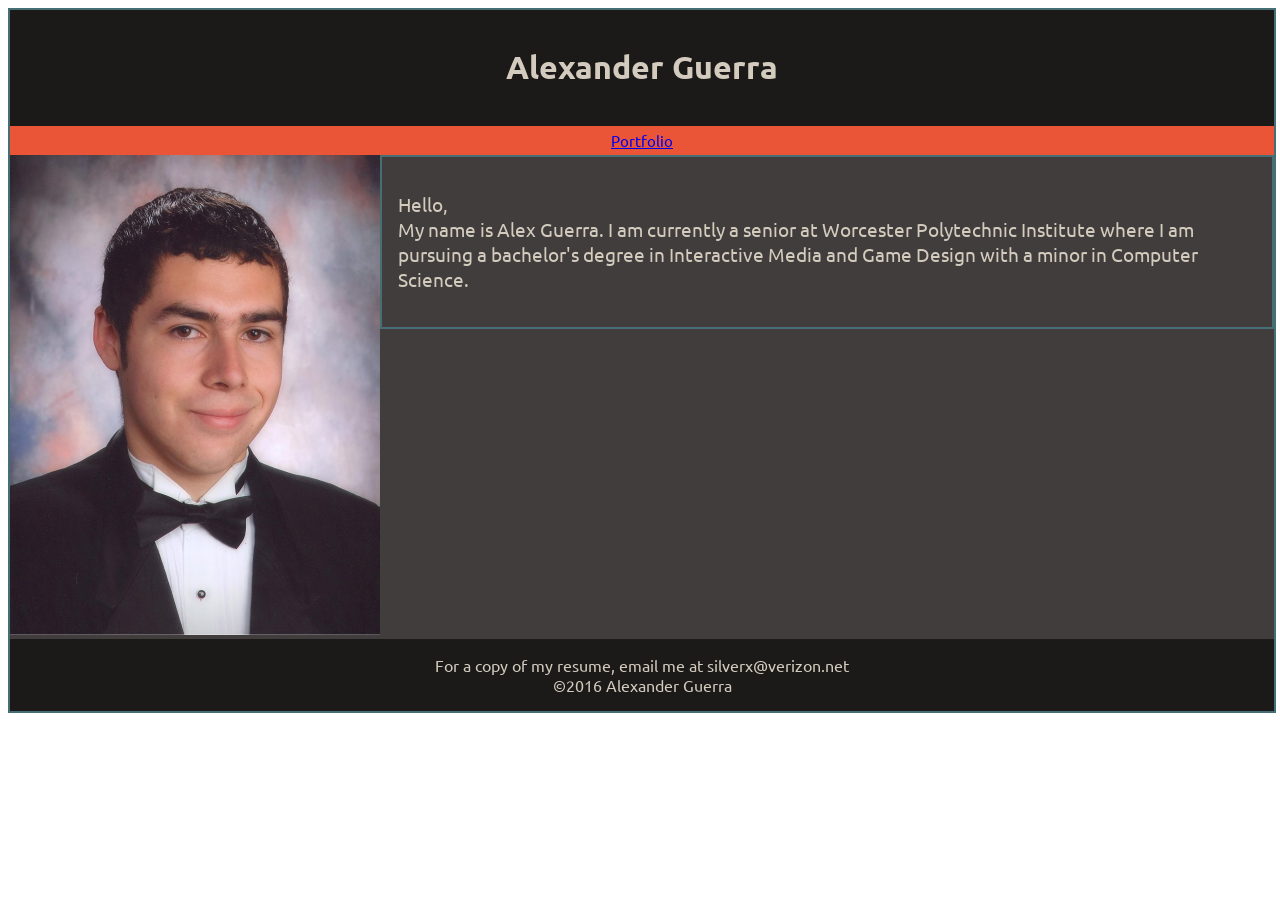
<file: index.html>
<!DOCTYPE html>
<html lang="en">
  <link rel="stylesheet" type="text/css" href="style.css" title="style-sheet"/>
  <link href="https://fonts.googleapis.com/css?family=Ubuntu" rel="stylesheet">
	
  <head>
    <title>Alexander X Guerra</title>
    <link rel="shortcut icon" href="Images/PDX_logo.png" type="image/png">
    <meta charset="utf-8">
  </head>
  
  <div class="container">
  <body>
  	<header>
    <h1>Alexander Guerra</h1>
    </header>
    
    <div id="tabs"><span>
    	<a href="portfolio.html">Portfolio</a>
    </span>
    </div>
    
    <nav style="float: left">
    	<img src="Images/SeniorPicture.jpg" alt="Alex Guerra" width="370" height="480">
    </nav>
    
    <article class="homepage">
    	<p class="largetext">
    		Hello,
    		<br>My name is Alex Guerra. I am currently a senior at Worcester Polytechnic Institute where I am pursuing a bachelor's degree in Interactive Media and Game Design with a minor in Computer Science.
    	</p>
    </article>
    
    <footer>
    	<div>For a copy of my resume, email me at silverx@verizon.net</div>
    	<div>&#xA9;2016 Alexander Guerra</div>
    </footer>
  </body>
  </div>
</html>
</file>
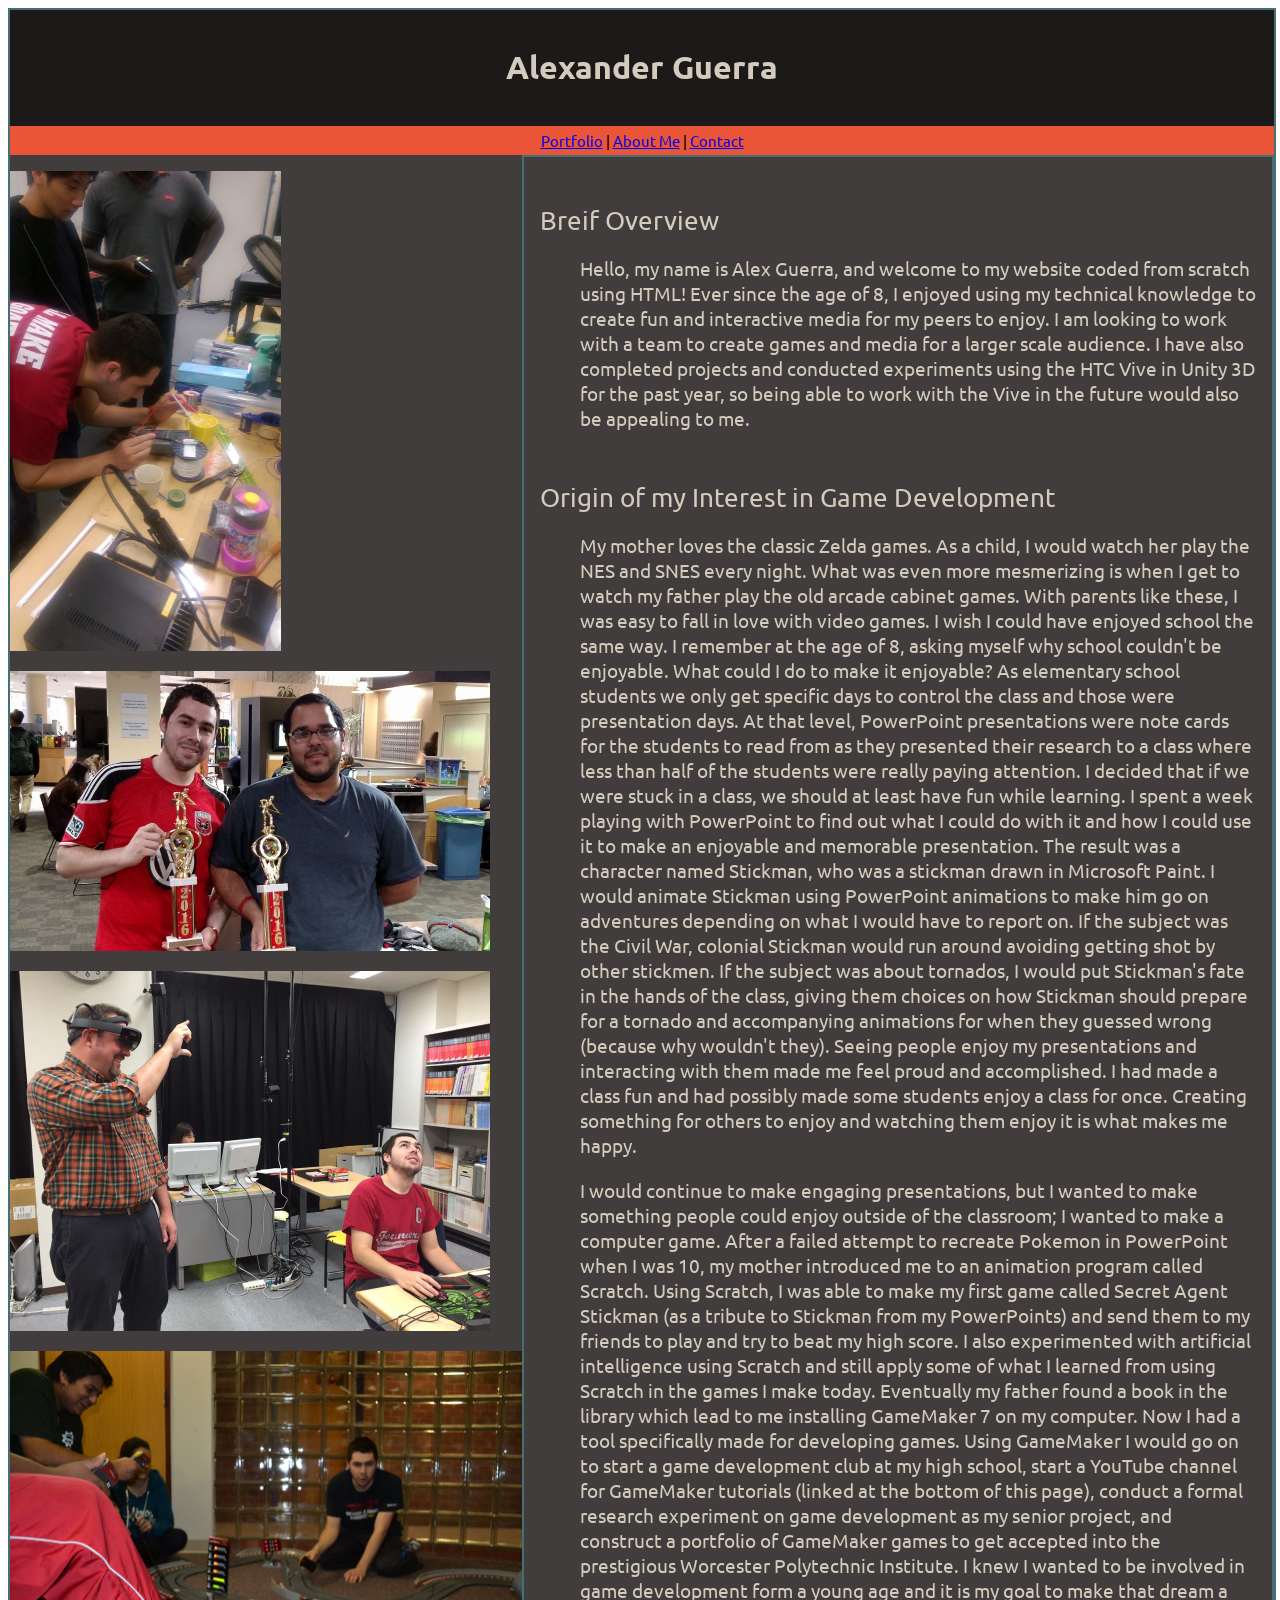
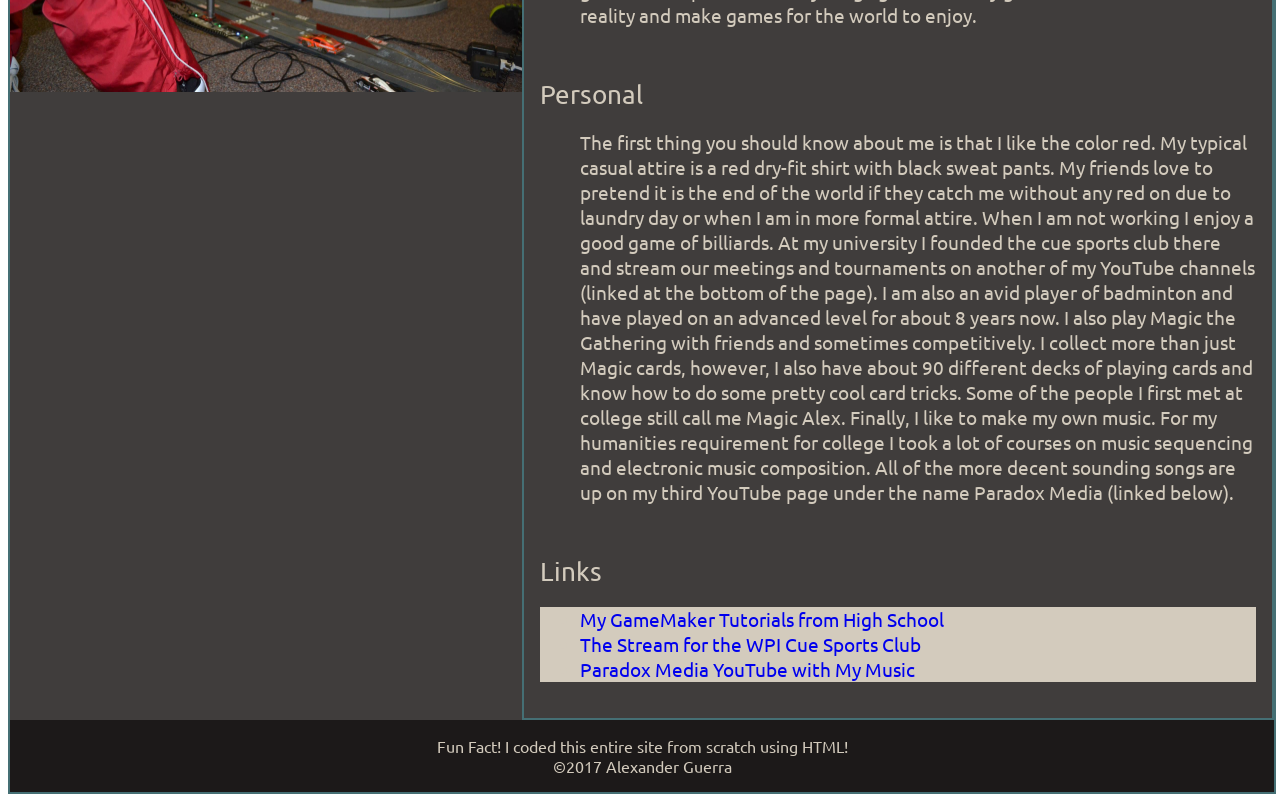
<file: About.html>
<!DOCTYPE html>
<html lang="en">
  <link rel="stylesheet" type="text/css" href="style.css" title="style-sheet"/>
  <link href="https://fonts.googleapis.com/css?family=Ubuntu" rel="stylesheet">
	
  <head>
    <title>About Alexander</title>
    <link rel="shortcut icon" href="Images/PDX_logo.png" type="image/png">
    <meta charset="utf-8">
  </head>
  
  <div class="container">
  <body>
  	<header>
    <h1>Alexander Guerra</h1>
    </header>
    
    <div id="tabs"><span>
    	<a href="portfolio.html">Portfolio</a> |
    	<a href="About.html">About Me</a> |
    	<a href="Contact.html">Contact</a>
    </span>
    </div>
    
    <nav style="float: left">
    	<p>
    	<img src="Images/ArduinoJapan.jpg" alt="Alex Guerra" width="271" height="480">
    	</p>
    	<p>
    	<img src="Images/PoolChamps.jpg" alt="Alex Guerra" width="480" height="280">
    	</p>
    	<p>
    	<img src="Images/HoloTestJapan.jpg" alt="Alex Guerra" width="480" height="360">
    	</p>
    	<p>
    	<img src="Images/SlotCars.jpg" alt="Alex Guerra" width="512" height="341">
    	</p>
    </nav>
    
    <article class="homepage">
    	<div class="largertext">
    		<br>Breif Overview
    	</div>
    	<div class="largetext">
    		<ul>
    			<li style="list-style-type: none; line-height: 25px;">
    				Hello, my name is Alex Guerra, and welcome to my website coded from scratch using HTML!
    				Ever since the age of 8, I enjoyed using my technical knowledge to create fun and interactive media for my peers to enjoy. 
    				I am looking to work with a team to create games and media for a larger scale audience. 
    				I have also completed projects and conducted experiments using the HTC Vive in Unity 3D for the past year, 
    				so being able to work with the Vive in the future would also be appealing to me.
    			</li>
    		</ul>
    	</div>
    	<div class="largertext">
    		<br>Origin of my Interest in Game Development
    	</div>
    	<div class="largetext">
    		<ul>
    			<li style="list-style-type: none; line-height: 25px;">
    				My mother loves the classic Zelda games. 
    				As a child, I would watch her play the NES and SNES every night. 
    				What was even more mesmerizing is when I get to watch my father play the old arcade cabinet games. 
    				With parents like these, I was easy to fall in love with video games. 
    				I wish I could have enjoyed school the same way. 
    				I remember at the age of 8, asking myself why school couldn't be enjoyable. 
    				What could I do to make it enjoyable? 
    				As elementary school students we only get specific days to control the class and those were presentation days. 
    				At that level, PowerPoint presentations were note cards for the students to read from as they presented their research to a class where less than half of the students were really paying attention. 
    				I decided that if we were stuck in a class, we should at least have fun while learning. 
    				I spent a week playing with PowerPoint to find out what I could do with it and how I could use it to make an enjoyable and memorable presentation. 
    				The result was a character named Stickman, who was a stickman drawn in Microsoft Paint. 
    				I would animate Stickman using PowerPoint animations to make him go on adventures depending on what I would have to report on. 
    				If the subject was the Civil War, colonial Stickman would run around avoiding getting shot by other stickmen. 
    				If the subject was about tornados, I would put Stickman's fate in the hands of the class, giving them choices on how Stickman should prepare for a tornado and accompanying animations for when they guessed wrong (because why wouldn't they). 
    				Seeing people enjoy my presentations and interacting with them made me feel proud and accomplished. 
    				I had made a class fun and had possibly made some students enjoy a class for once. 
    				Creating something for others to enjoy and watching them enjoy it is what makes me happy.
    			</li>
    			<p></p>
    			<li style="list-style-type: none; line-height: 25px;">
    					I would continue to make engaging presentations, but I wanted to make something people could enjoy outside of the classroom; I wanted to make a computer game. 
    				After a failed attempt to recreate Pokemon in PowerPoint when I was 10, my mother introduced me to an animation program called Scratch. 
    				Using Scratch, I was able to make my first game called Secret Agent Stickman (as a tribute to Stickman from my PowerPoints) and send them to my friends to play and try to beat my high score. 
    				I also experimented with artificial intelligence using Scratch and still apply some of what I learned from using Scratch in the games I make today. 
    				Eventually my father found a book in the library which lead to me installing GameMaker 7 on my computer. 
    				Now I had a tool specifically made for developing games. 
    				Using GameMaker I would go on to start a game development club at my high school, start a YouTube channel for GameMaker tutorials (linked at the bottom of this page), conduct a formal research experiment on game development as my senior project, and construct a portfolio of GameMaker games to get accepted into the prestigious Worcester Polytechnic Institute. 
    				I knew I wanted to be involved in game development form a young age and it is my goal to make that dream a reality and make games for the world to enjoy.
    			</li>
    		</ul>
    	</div>
    	<div class="largertext">
    		<br>Personal
    	</div>
    	<div class="largetext">
    		<ul>
    			<li style="list-style-type: none; line-height: 25px;">
    				The first thing you should know about me is that I like the color red. 
    				My typical casual attire is a red dry-fit shirt with black sweat pants. 
    				My friends love to pretend it is the end of the world if they catch me without any red on due to laundry day or when I am in more formal attire. 
    				When I am not working I enjoy a good game of billiards. 
    				At my university I founded the cue sports club there and stream our meetings and tournaments on another of my YouTube channels (linked at the bottom of the page). 
    				I am also an avid player of badminton and have played on an advanced level for about 8 years now. 
    				I also play Magic the Gathering with friends and sometimes competitively. 
    				I collect more than just Magic cards, however, I also have about 90 different decks of playing cards and know how to do some pretty cool card tricks. 
    				Some of the people I first met at college still call me Magic Alex. 
    				Finally, I like to make my own music. For my humanities requirement for college I took a lot of courses on music sequencing and electronic music composition. 
    				All of the more decent sounding songs are up on my third YouTube page under the name Paradox Media (linked below).
    			</li>
    		</ul>
    	</div>
    	<div class="largertext">
    		<br>Links
    	</div>
    	<div class="largetext">
    		<ul style="background-color: rgb(211,203,189);">
    			<li><a href="https://www.youtube.com/channel/UChlV81v37Hv16NOYFMUYsdQ" style="text-decoration: none;">My GameMaker Tutorials from High School</a></li>
    			<li><a href="https://www.youtube.com/channel/UCAZWuprLg_t2QxIVC7ah45w" style="text-decoration: none;">The Stream for the WPI Cue Sports Club</a></li>
    			<li><a href="https://www.youtube.com/channel/UCbirMbmCtZEjqe0WmLj2pZw" style="text-decoration: none;">Paradox Media YouTube with My Music</a></li>
    		</ul>
    	</div>
    </article>
    
    <footer>
    	<div>Fun Fact! I coded this entire site from scratch using HTML!</div>
    	<div>&#xA9;2017 Alexander Guerra</div>
    </footer>
  </body>
  </div>
</html>
</file>
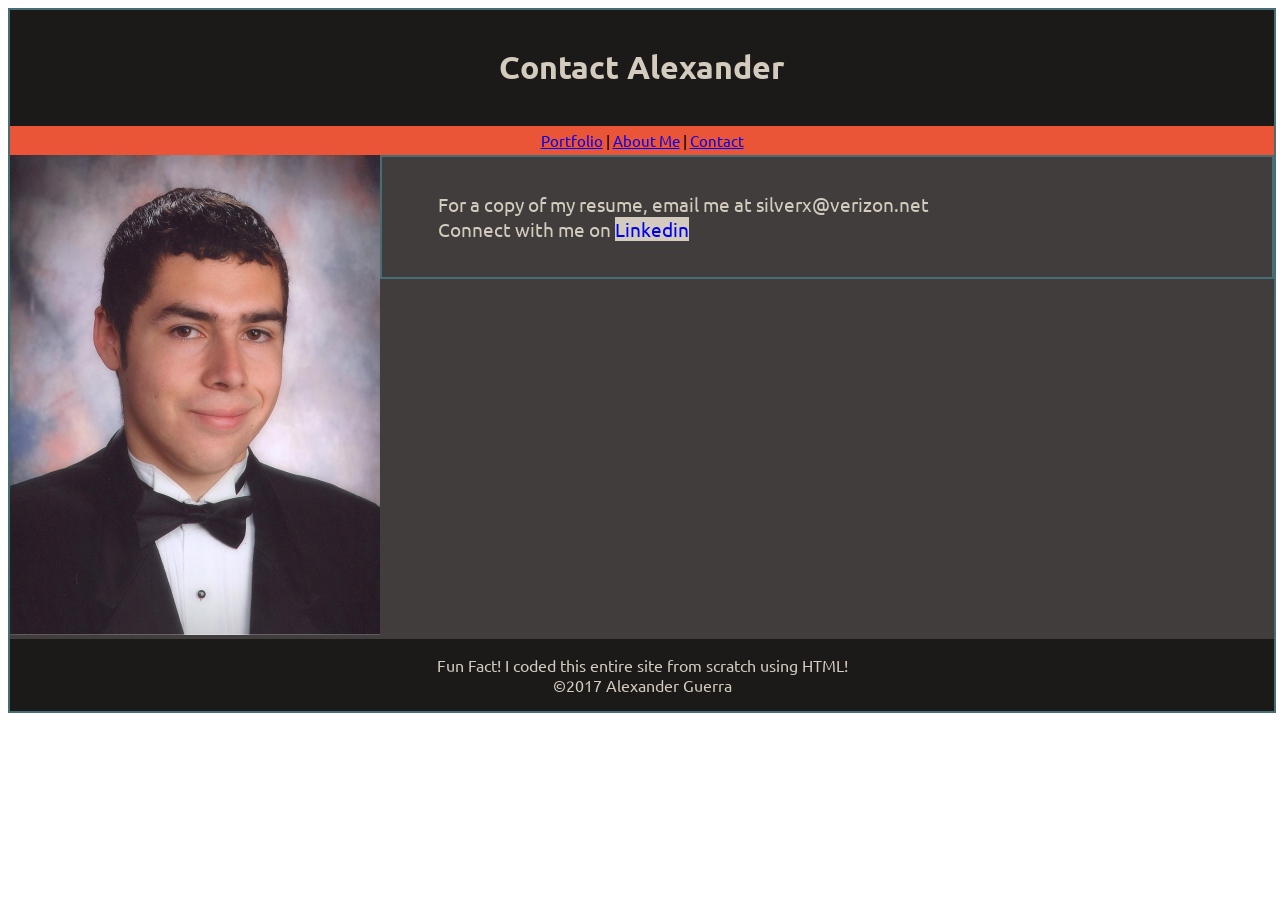
<file: Contact.html>
<!DOCTYPE html>
<html lang="en">
  <link rel="stylesheet" type="text/css" href="style.css" title="style-sheet"/>
  <link href="https://fonts.googleapis.com/css?family=Ubuntu" rel="stylesheet">
	
  <head>
    <title>Contact</title>
    <link rel="shortcut icon" href="Images/PDX_logo.png" type="image/png">
    <meta charset="utf-8">
  </head>
  
  <div class="container">
  <body>
  	<header>
    <h1>Contact Alexander</h1>
    </header>
    
    <div id="tabs"><span>
    	<a href="portfolio.html">Portfolio</a> |
    	<a href="About.html">About Me</a> |
    	<a href="Contact.html">Contact</a>
    </span>
    </div>
    
    <nav style="float: left">
    	<img src="Images/SeniorPicture.jpg" alt="Alex Guerra" width="370" height="480">
    </nav>
    
    <article class="homepage">
    	<div class="largetext">
    		<ul>
    			<li style="list-style-type: none; line-height: 25px;">
    				For a copy of my resume, email me at silverx@verizon.net
    			</li>
    			<li style="list-style-type: none; line-height: 25px;">
    				Connect with me on <a href="https://www.linkedin.com/in/alexander-guerra-2a4a5244/" style="text-decoration: none; background-color: rgb(211,203,189);">Linkedin</a>
    			</li>
    		</ul>
    	</div>
    </article>
    
    <footer>
    	<div>Fun Fact! I coded this entire site from scratch using HTML!</div>
    	<div>&#xA9;2017 Alexander Guerra</div>
    </footer>
  </body>
  </div>
</html>
</file>
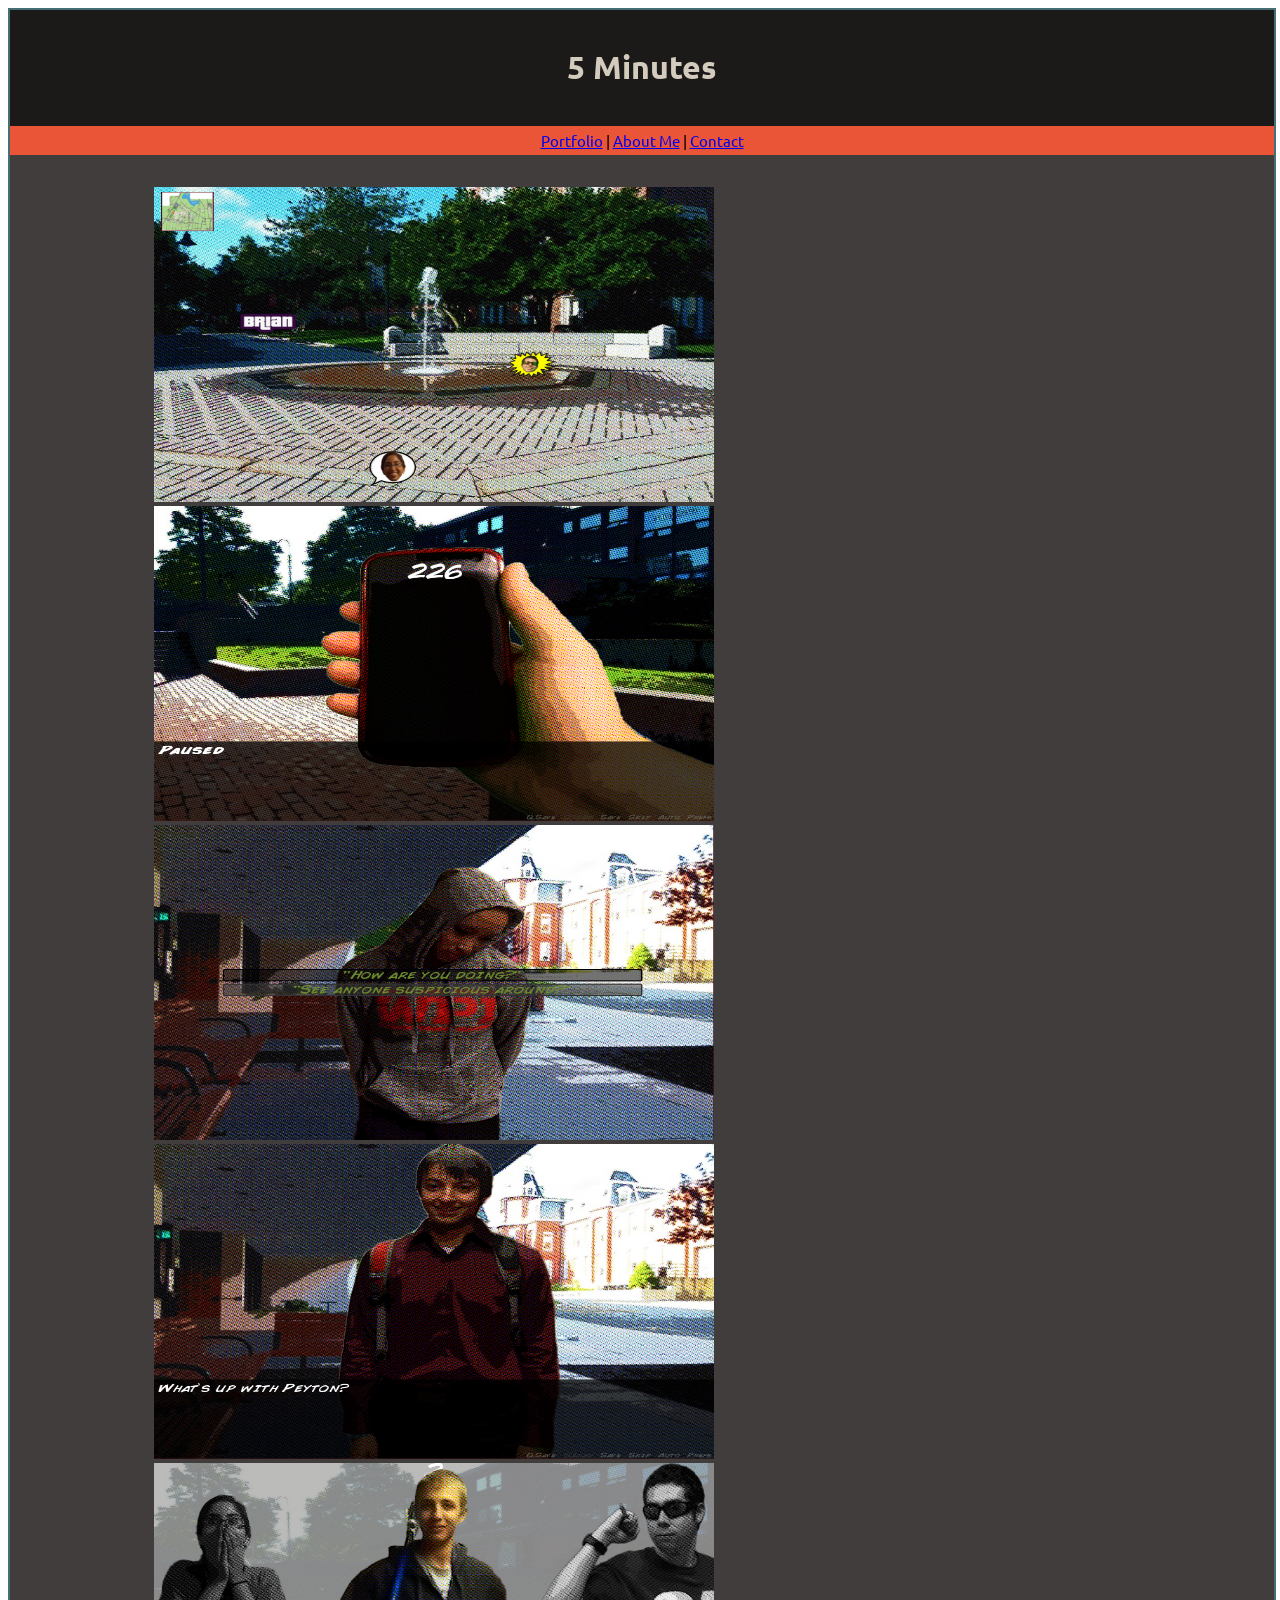
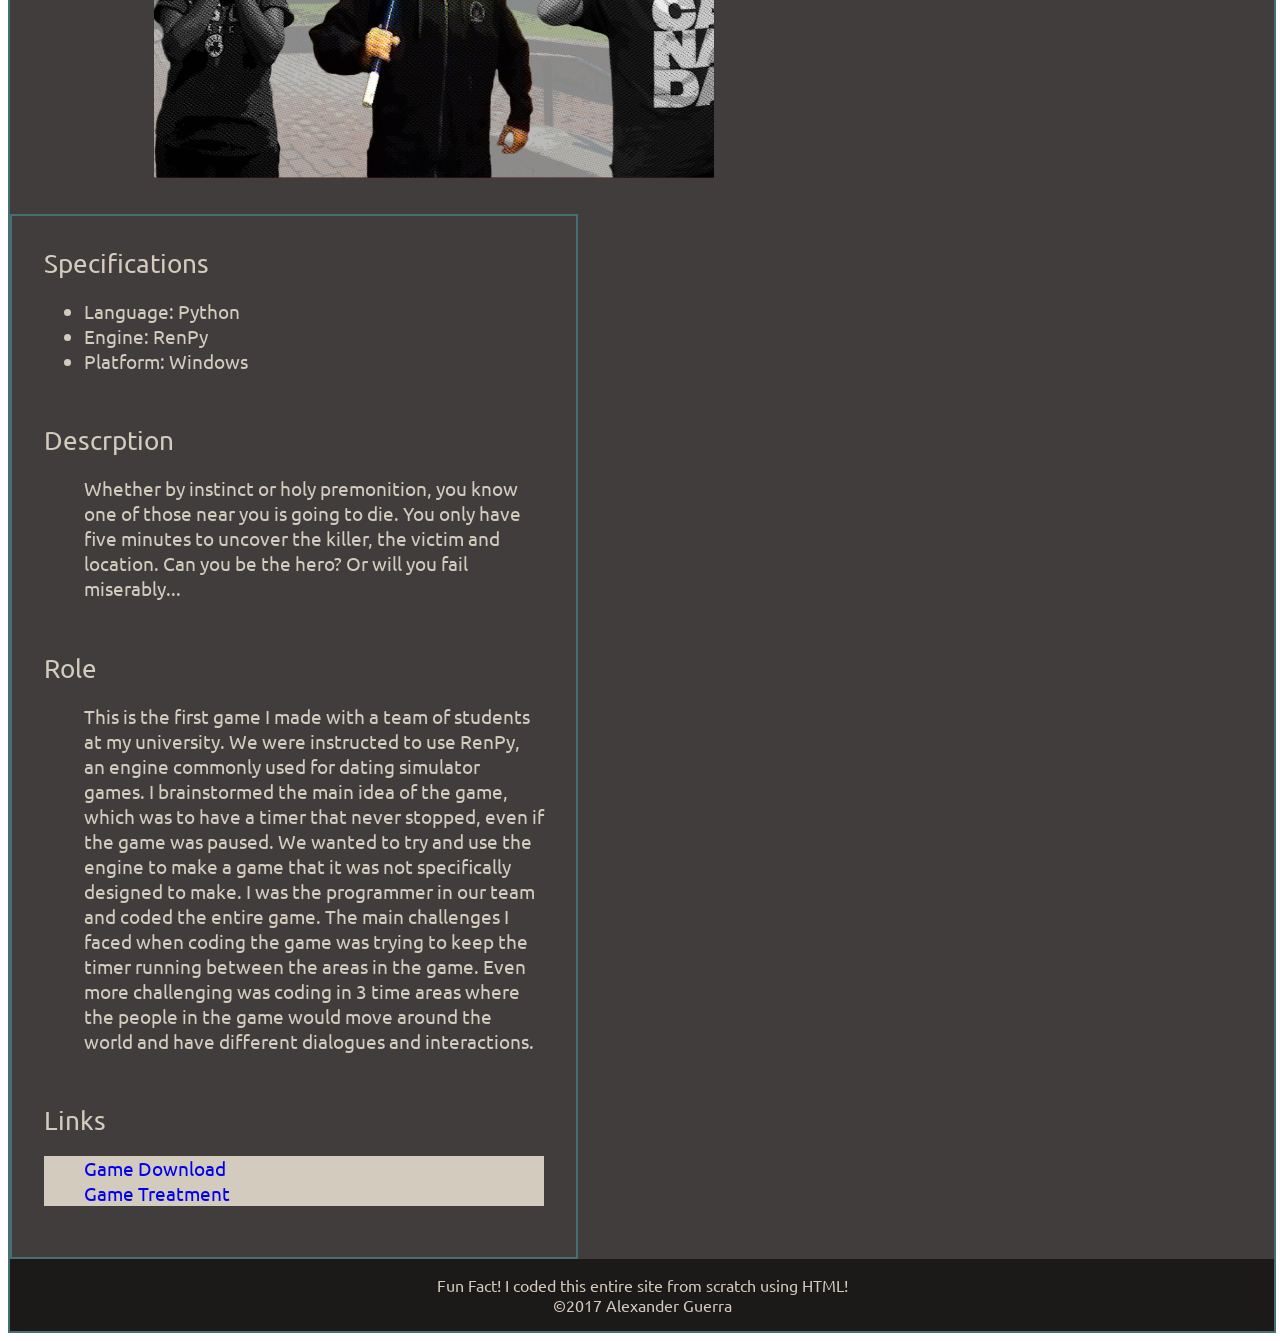
<file: FIVEMIN.html>
<!DOCTYPE html>
<html lang="en">
  <link rel="stylesheet" type="text/css" href="style.css" title="style-sheet"/>
  <link href="https://fonts.googleapis.com/css?family=Ubuntu" rel="stylesheet">
	
  <head>
    <title>Alexander and 5 Minutes</title>
    <link rel="shortcut icon" href="Images/PDX_logo.png" type="image/png">
    <meta charset="utf-8">
  </head>
  
  <div class="container">
  <body>
  	<header>
    <h1>5 Minutes</h1>
    </header>
    
    <div id="tabs"><span>
    	<a href="portfolio.html">Portfolio</a> |
    	<a href="About.html">About Me</a> |
    	<a href="Contact.html">Contact</a>
    </span>
    </div>
    
    <nav style="float: left; padding: 2em; padding-left: 9em">
    	<div>
    		<img src="Images/5M_screen1.png" alt="5 Minutes" width="560" height="315">
    	</div>
    	<div>
    		<img src="Images/5M_screen2.png" alt="5 Minutes" width="560" height="315">
    	</div>
    	<div>
    		<img src="Images/5M_screen3.png" alt="5 Minutes" width="560" height="315">
    	</div>
    	<div>
    		<img src="Images/5M_screen5.png" alt="5 Minutes" width="560" height="315">
    	</div>
    	<div>
    		<img src="Images/5M_screen4.png" alt="5 Minutes" width="560" height="315">
    	</div>
    </nav>
    
    <article class="homepage" style="padding: 2em; width: 500px">
    	<div class="largertext">
    		Specifications
    	</div>
    	<div class="largetext">
    		<ul>
    			<li>Language: Python</li>
    			<li>Engine: RenPy</li>
    			<li>Platform: Windows</li>
    		</ul>
    	</div>
    	<div class="largertext">
    		<br>Descrption
    	</div>
    	<div class="largetext">
    		<ul>
    			<li style="list-style-type: none; line-height: 25px;">
    				Whether by instinct or holy premonition, you know one of those near you is going to die. 
    				You only have five minutes to uncover the killer, the victim and location. 
    				Can you be the hero? Or will you fail miserably...
    			</li>
    		</ul>
    	</div>
    	<div class="largertext">
    		<br>Role
    	</div>
    	<div class="largetext">
    		<ul>
    			<li style="list-style-type: none; line-height: 25px;">
    				This is the first game I made with a team of students at my university. 
    				We were instructed to use RenPy, an engine commonly used for dating simulator games. 
    				I brainstormed the main idea of the game, which was to have a timer that never stopped, even if the game was paused. 
    				We wanted to try and use the engine to make a game that it was not specifically designed to make. 
    				I was the programmer in our team and coded the entire game. 
    				The main challenges I faced when coding the game was trying to keep the timer running between the areas in the game. 
    				Even more challenging was coding in 3 time areas where the people in the game would move around the world and have different dialogues and interactions.
    			</li>
    		</ul>
    	</div>
    	<div class="largertext">
    		<br>Links
    	</div>
    	<div class="largetext">
    		<ul style="background-color: rgb(211,203,189);">
    			<li><a href="https://drive.google.com/open?id=0B2z56WI14nOheHVBdHppTmJfS0k" style="text-decoration: none;">Game Download</a></li>
    			<li><a href="https://drive.google.com/open?id=0B2z56WI14nOhdjlIV0VvOGtUY1U" style="text-decoration: none;">Game Treatment</a></li>
    		</ul>
    	</div>
    </article>
    
    <footer>
    	<div>Fun Fact! I coded this entire site from scratch using HTML!</div>
    	<div>&#xA9;2017 Alexander Guerra</div>
    </footer>
  </body>
  </div>
</html>
</file>
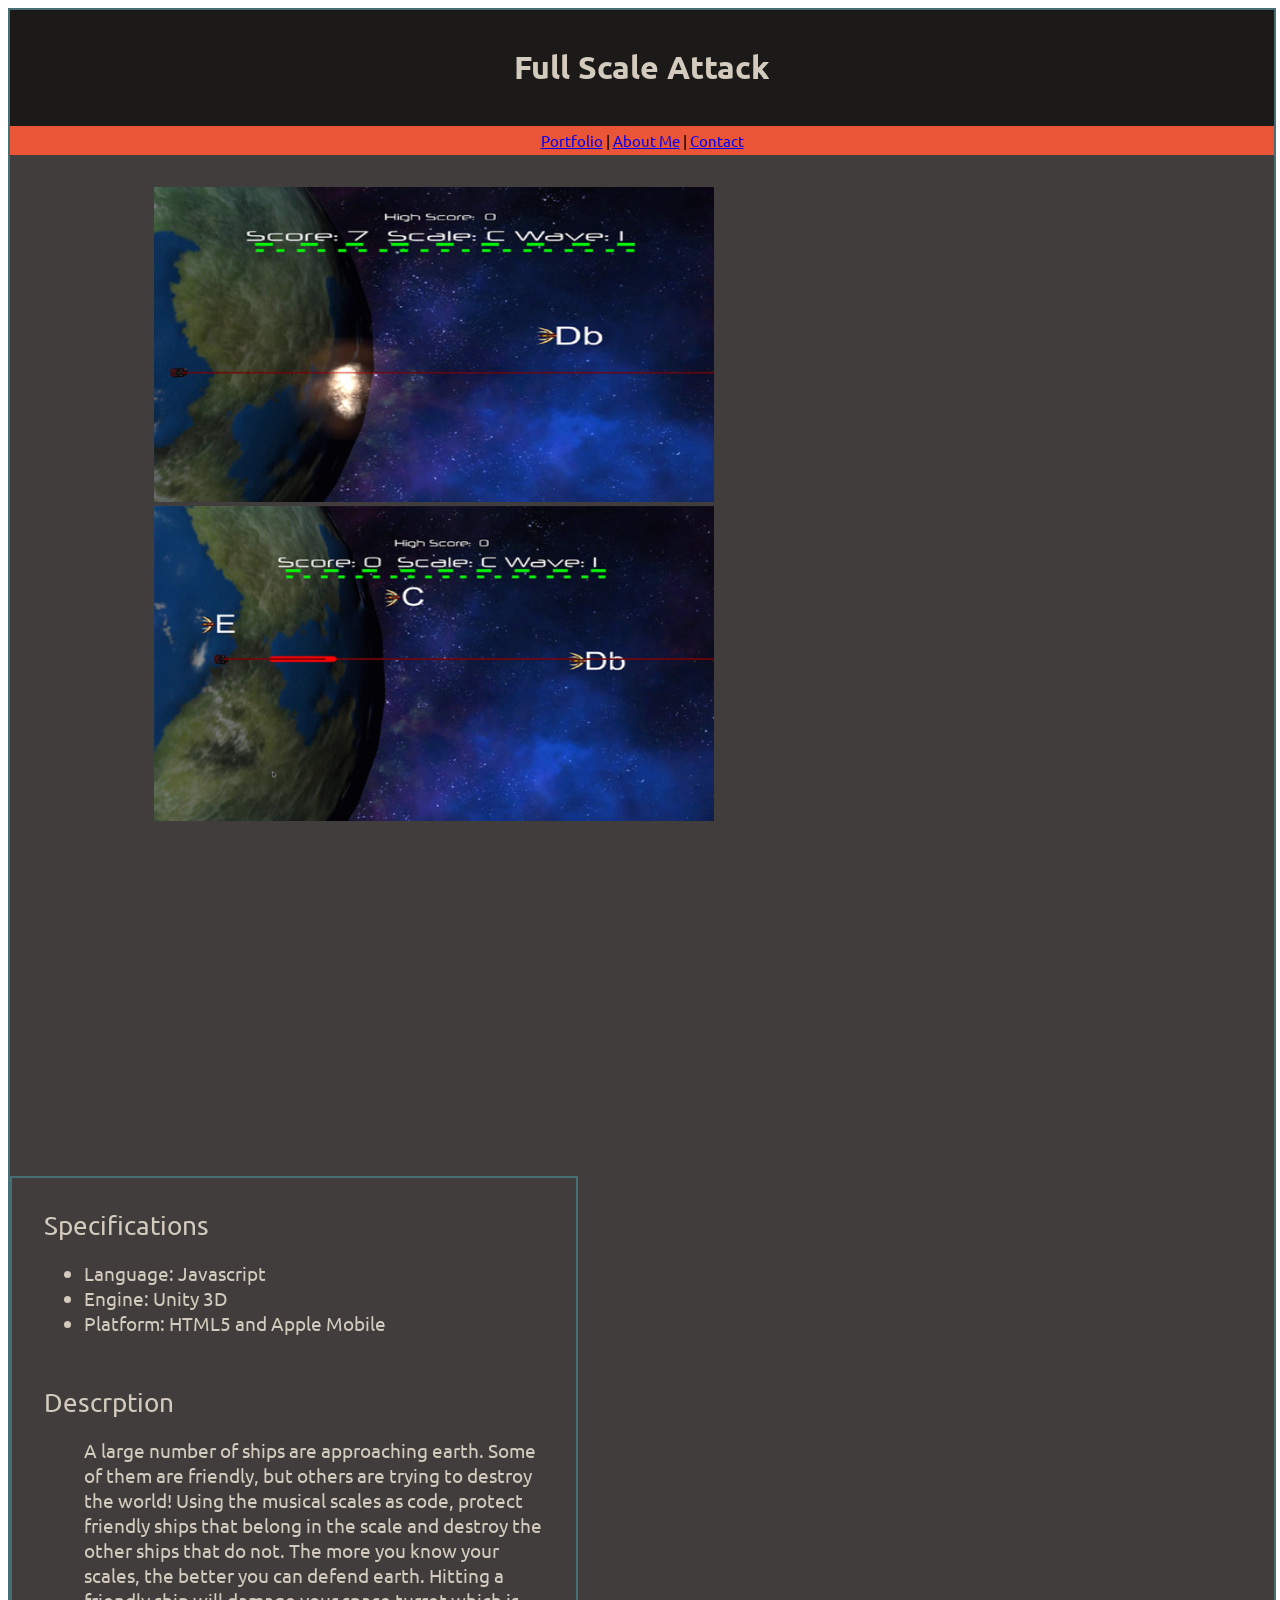
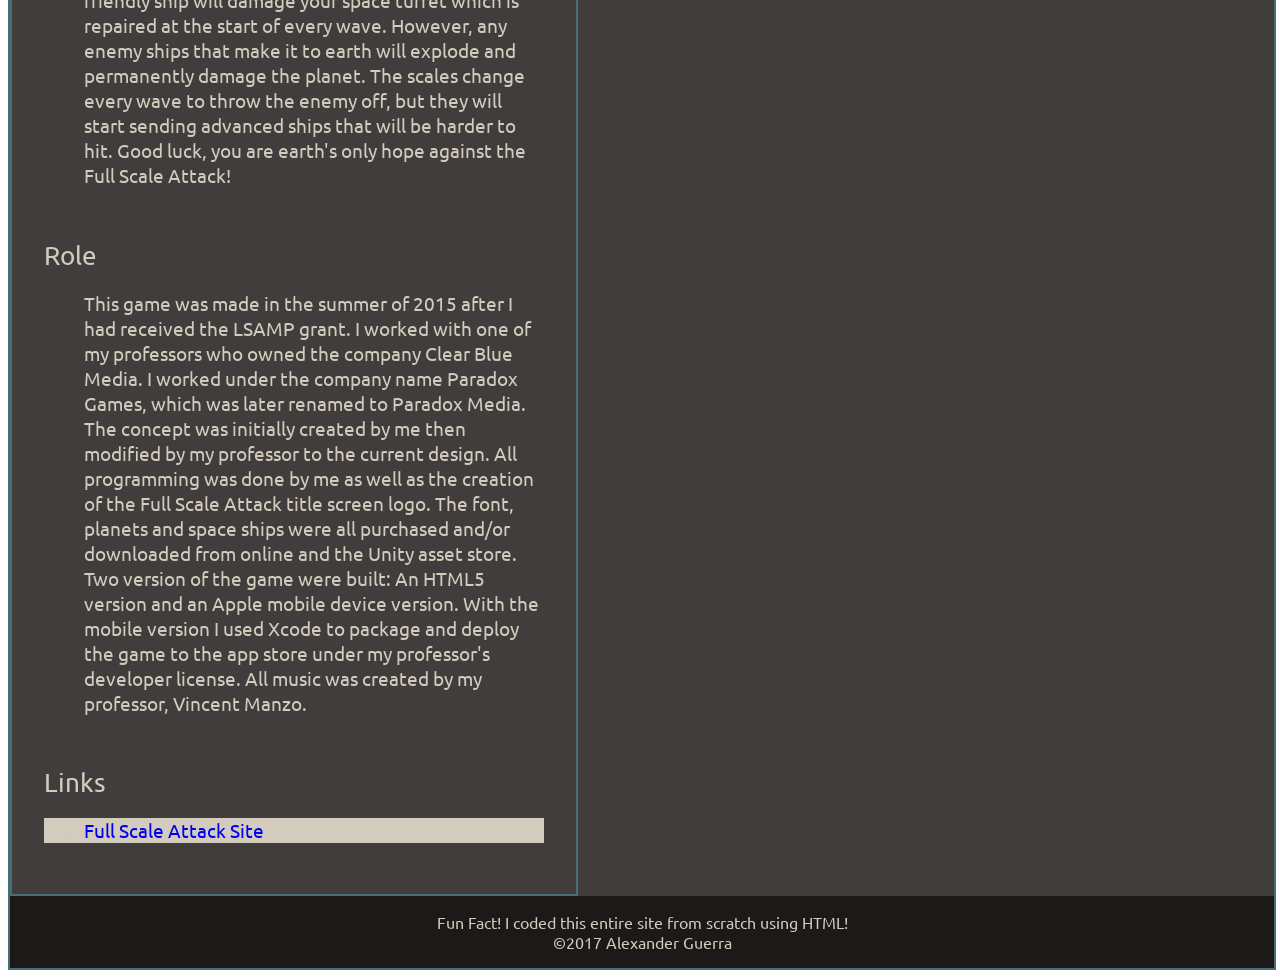
<file: FSA.html>
<!DOCTYPE html>
<html lang="en">
  <link rel="stylesheet" type="text/css" href="style.css" title="style-sheet"/>
  <link href="https://fonts.googleapis.com/css?family=Ubuntu" rel="stylesheet">
	
  <head>
    <title>Alexander and Full Scale Attack</title>
    <link rel="shortcut icon" href="Images/PDX_logo.png" type="image/png">
    <meta charset="utf-8">
  </head>
  
  <div class="container">
  <body>
  	<header>
    <h1>Full Scale Attack</h1>
    </header>
    
    <div id="tabs"><span>
    	<a href="portfolio.html">Portfolio</a> |
    	<a href="About.html">About Me</a> |
    	<a href="Contact.html">Contact</a>
    </span>
    </div>
    
    <nav style="float: left; padding: 2em; padding-left: 9em">
    	<div>
    		<img src="Images/FSA_screen1.jpeg" alt="Full Scale Attack" width="560" height="315">
    	</div>
    	<div>
    		<img src="Images/FSA_screen2.jpeg" alt="Full Scale Attack" width="560" height="315">
    	</div>
    	<div>
    		<iframe width="560" height="315" src="https://www.youtube.com/embed/Q4ynsjqvS7E" frameborder="0" allowfullscreen></iframe>
    	</div>
    </nav>
    
    <article class="homepage" style="padding: 2em; width: 500px">
    	<div class="largertext">
    		Specifications
    	</div>
    	<div class="largetext">
    		<ul>
    			<li>Language: Javascript</li>
    			<li>Engine: Unity 3D</li>
    			<li>Platform: HTML5 and Apple Mobile</li>
    		</ul>
    	</div>
    	<div class="largertext">
    		<br>Descrption
    	</div>
    	<div class="largetext">
    		<ul>
    			<li style="list-style-type: none; line-height: 25px;">
    				A large number of ships are approaching earth. Some of them are friendly, 
    				but others are trying to destroy the world! Using the musical scales as code, 
    				protect friendly ships that belong in the scale and destroy the other ships that do not. 
    				The more you know your scales, the better you can defend earth. 
    				Hitting a friendly ship will damage your space turret which is repaired at the start of every wave. 
    				However, any enemy ships that make it to earth will explode and permanently damage the planet. 
    				The scales change every wave to throw the enemy off, 
    				but they will start sending advanced ships that will be harder to hit. 
    				Good luck, you are earth's only hope against the Full Scale Attack!
    			</li>
    		</ul>
    	</div>
    	<div class="largertext">
    		<br>Role
    	</div>
    	<div class="largetext">
    		<ul>
    			<li style="list-style-type: none; line-height: 25px;">
    				This game was made in the summer of 2015 after I had received the LSAMP grant. 
    				I worked with one of my professors who owned the company Clear Blue Media. 
    				I worked under the company name Paradox Games, which was later renamed to Paradox Media. 
    				The concept was initially created by me then modified by my professor to the current design. 
    				All programming was done by me as well as the creation of the Full Scale Attack title screen logo. 
    				The font, planets and space ships were all purchased and/or downloaded from online and the Unity asset store. 
    				Two version of the game were built: An HTML5 version and an Apple mobile device version. 
    				With the mobile version I used Xcode to package and deploy the game to the app store under my professor's developer license.
    				All music was created by my professor, Vincent Manzo.
    			</li>
    		</ul>
    	</div>
    	<div class="largertext">
    		<br>Links
    	</div>
    	<div class="largetext">
    		<ul style="background-color: rgb(211,203,189);">
    			<li><a href="http://clearbluemedia.org/fullscaleattack/index.html" style="text-decoration: none;">Full Scale Attack Site</a></li>
    		</ul>
    	</div>
    </article>
    
    <footer>
    	<div>Fun Fact! I coded this entire site from scratch using HTML!</div>
    	<div>&#xA9;2017 Alexander Guerra</div>
    </footer>
  </body>
  </div>
</html>
</file>
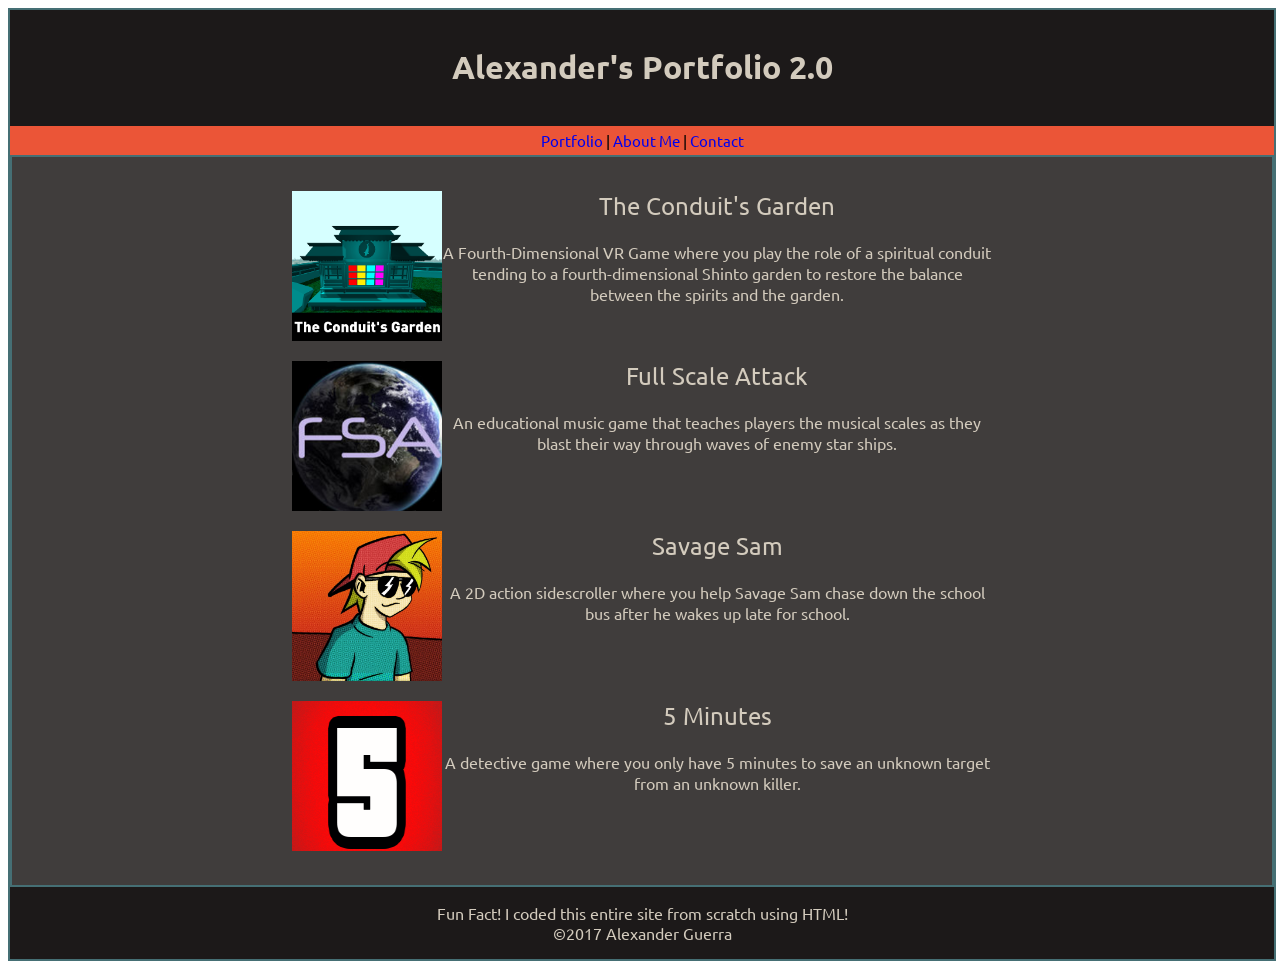
<file: portfolio.html>
<!DOCTYPE html>
<html lang="en">
  <link rel="stylesheet" type="text/css" href="style.css" title="style-sheet"/>
  <link href="https://fonts.googleapis.com/css?family=Ubuntu" rel="stylesheet">
	
  <head>
    <title>Alexander's Portfolio</title>
    <link rel="shortcut icon" href="Images/PDX_logo.png" type="image/png">
    <meta charset="utf-8">
  </head>
  
  <div class="container">
  <body>
  	<header>
    <h1>Alexander's Portfolio 2.0</h1>
    </header>
    
    <div id="tabs"><span>
    	<a href="portfolio.html" style="text-decoration: none">Portfolio</a> |
    	<a href="About.html" style="text-decoration: none">About Me</a> |
    	<a href="Contact.html" style="text-decoration: none">Contact</a>
    </span>
    </div>
    
    <article class="homepage"><center>
    	<a href="TCG.html" style="text-decoration: none"><p class="portPiece" id="theconduitsgarden">
    		<img src="Images/the_conduits_garden_thumbnail.png" alt="The Conduit's Garden" width="150" height="150" style="float: left">
    		<span class="portTitetext">The Conduit's Garden</span>
    		<span class="portDisctext">
    			<br><br> A Fourth-Dimensional VR Game where you play the role of a spiritual conduit tending to a fourth-dimensional Shinto garden to restore the balance between the spirits and the garden.
    		</span>
    	</p></a>
    	<a href="FSA.html" style="text-decoration: none"><p class="portPiece" id="fsa">
    		<img src="Images/FSA_thumbnail.png" alt="Full Scale Attack" width="150" height="150" style="float: left">
    		<span class="portTitetext">Full Scale Attack</span>
    		<span class="portDisctext">
    			<br><br>An educational music game that teaches players the musical scales as they blast their way through waves of enemy star ships.
    		</span>
    	</p></a>
    	<a href="SavSam.html" style="text-decoration: none"><p class="portPiece" id="ss">
    		<img src="Images/savage_sam_thumbnail.png" alt="Savage Sam" width="150" height="150" style="float: left">
    		<span class="portTitetext">Savage Sam</span>
    		<span class="portDisctext">
    			<br><br>A 2D action sidescroller where you help Savage Sam chase down the school bus after he wakes up late for school.
    		</span>
    	</p></a>
    	<a href="FIVEMIN.html" style="text-decoration: none"><p class="portPiece" id="5M">
    		<img src="Images/5M_thumbnail.png" alt="5 Minutes" width="150" height="150" style="float: left">
    		<span class="portTitetext">5 Minutes</span>
    		<span class="portDisctext">
    			<br><br>A detective game where you only have 5 minutes to save an unknown target from an unknown killer.
    		</span>
    	</p></a>
    </center></article>
    
    <script>
    	var TCG = document.getElementById("theconduitsgarden");
    	var FSA = document.getElementById("fsa");
    	var SS = document.getElementById("ss");
    	var FIVEMIN = document.getElementById("5M");
    	
    	TCG.addEventListener("mouseover", function(){
    		TCG.setAttribute("style", "background-color: rgb(69,14,116)");
    	}, false);
    	TCG.addEventListener("mouseout", function(){
    		TCG.setAttribute("style", "background-color: rgb(64,61,60)");
    	}, false);
    	
    	FSA.addEventListener("mouseover", function(){
    		FSA.setAttribute("style", "background-color: rgb(69,14,116)");
    	}, false);
    	FSA.addEventListener("mouseout", function(){
    		FSA.setAttribute("style", "background-color: rgb(64,61,60)");
    	}, false);
    	
    	SS.addEventListener("mouseover", function(){
    		SS.setAttribute("style", "background-color: rgb(69,14,116)");
    	}, false);
    	SS.addEventListener("mouseout", function(){
    		SS.setAttribute("style", "background-color: rgb(64,61,60)");
    	}, false);
    	
    	FIVEMIN.addEventListener("mouseover", function(){
    		FIVEMIN.setAttribute("style", "background-color: rgb(69,14,116)");
    	}, false);
    	FIVEMIN.addEventListener("mouseout", function(){
    		FIVEMIN.setAttribute("style", "background-color: rgb(64,61,60)");
    	}, false);
    </script>
    
    <footer>
    	<div>Fun Fact! I coded this entire site from scratch using HTML!</div>
    	<div>&#xA9;2017 Alexander Guerra</div>
    </footer>
  </body>
  </div>
</html>
</file>
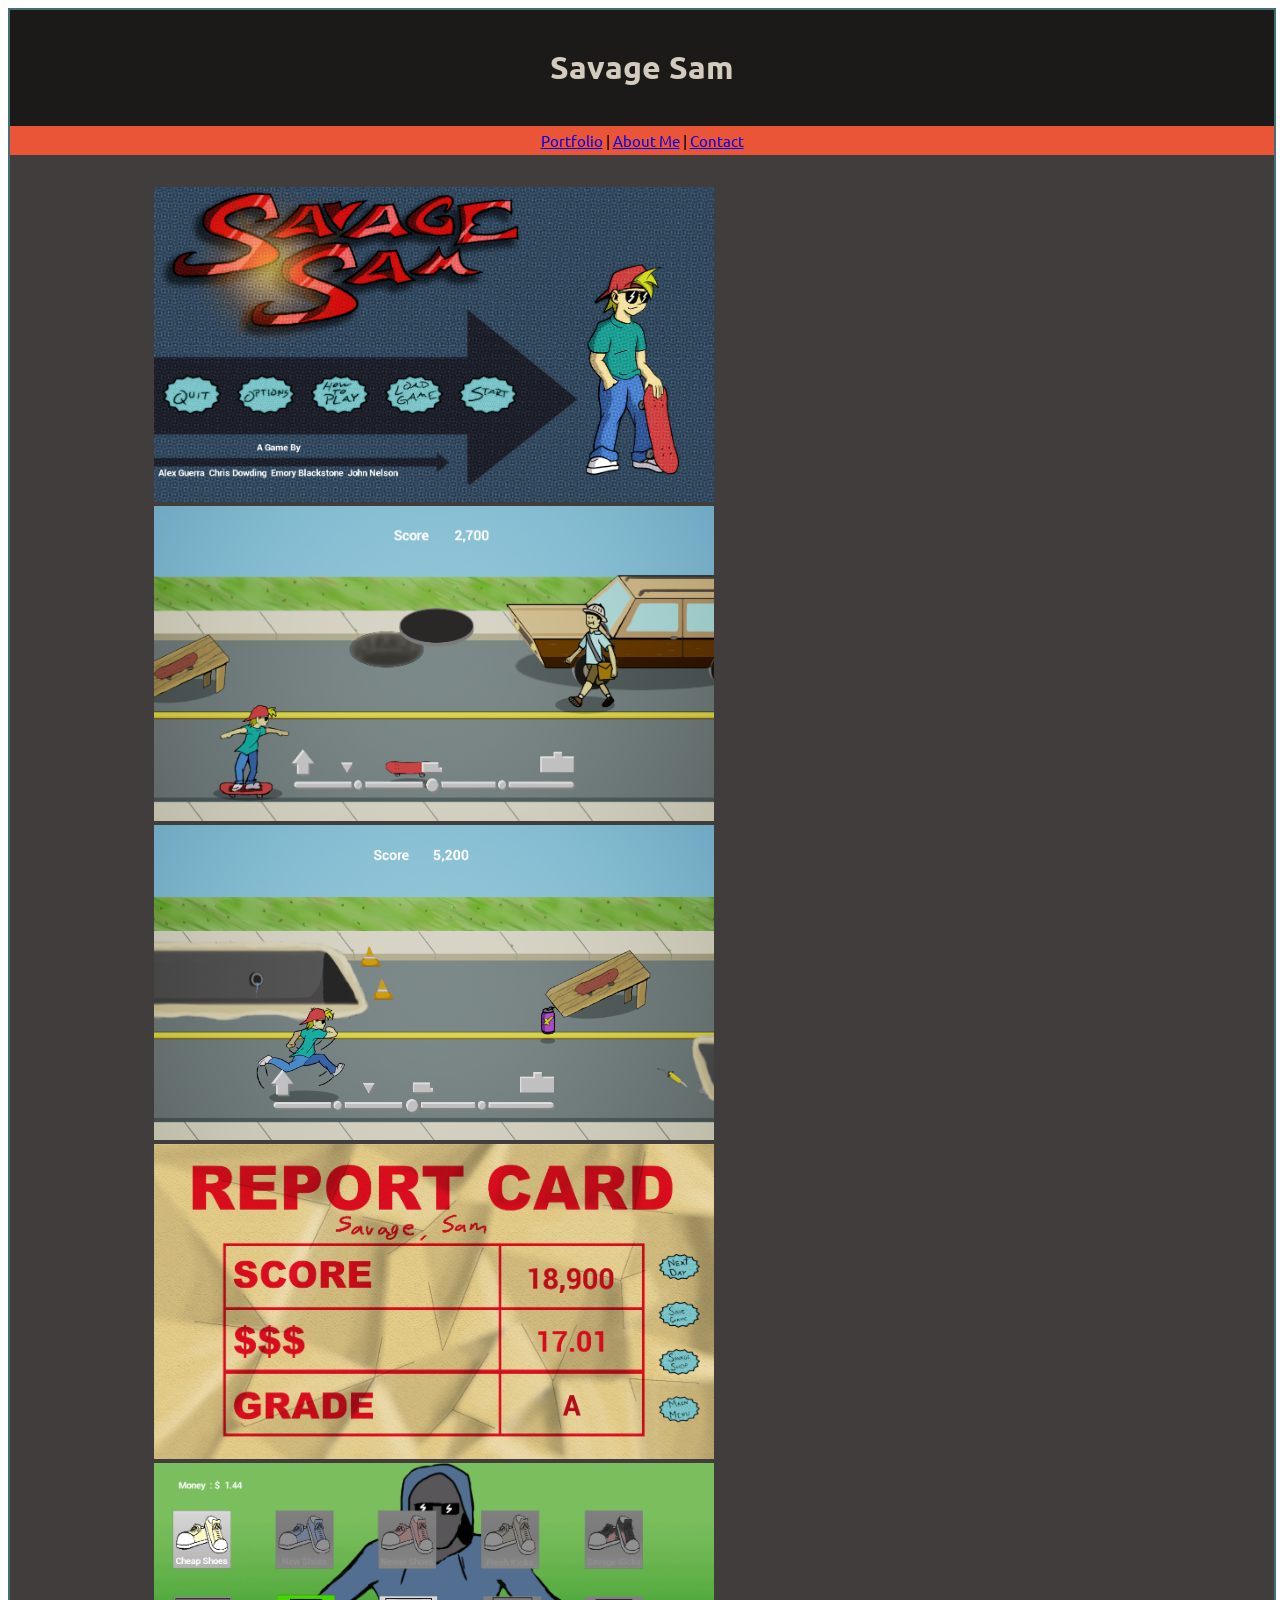
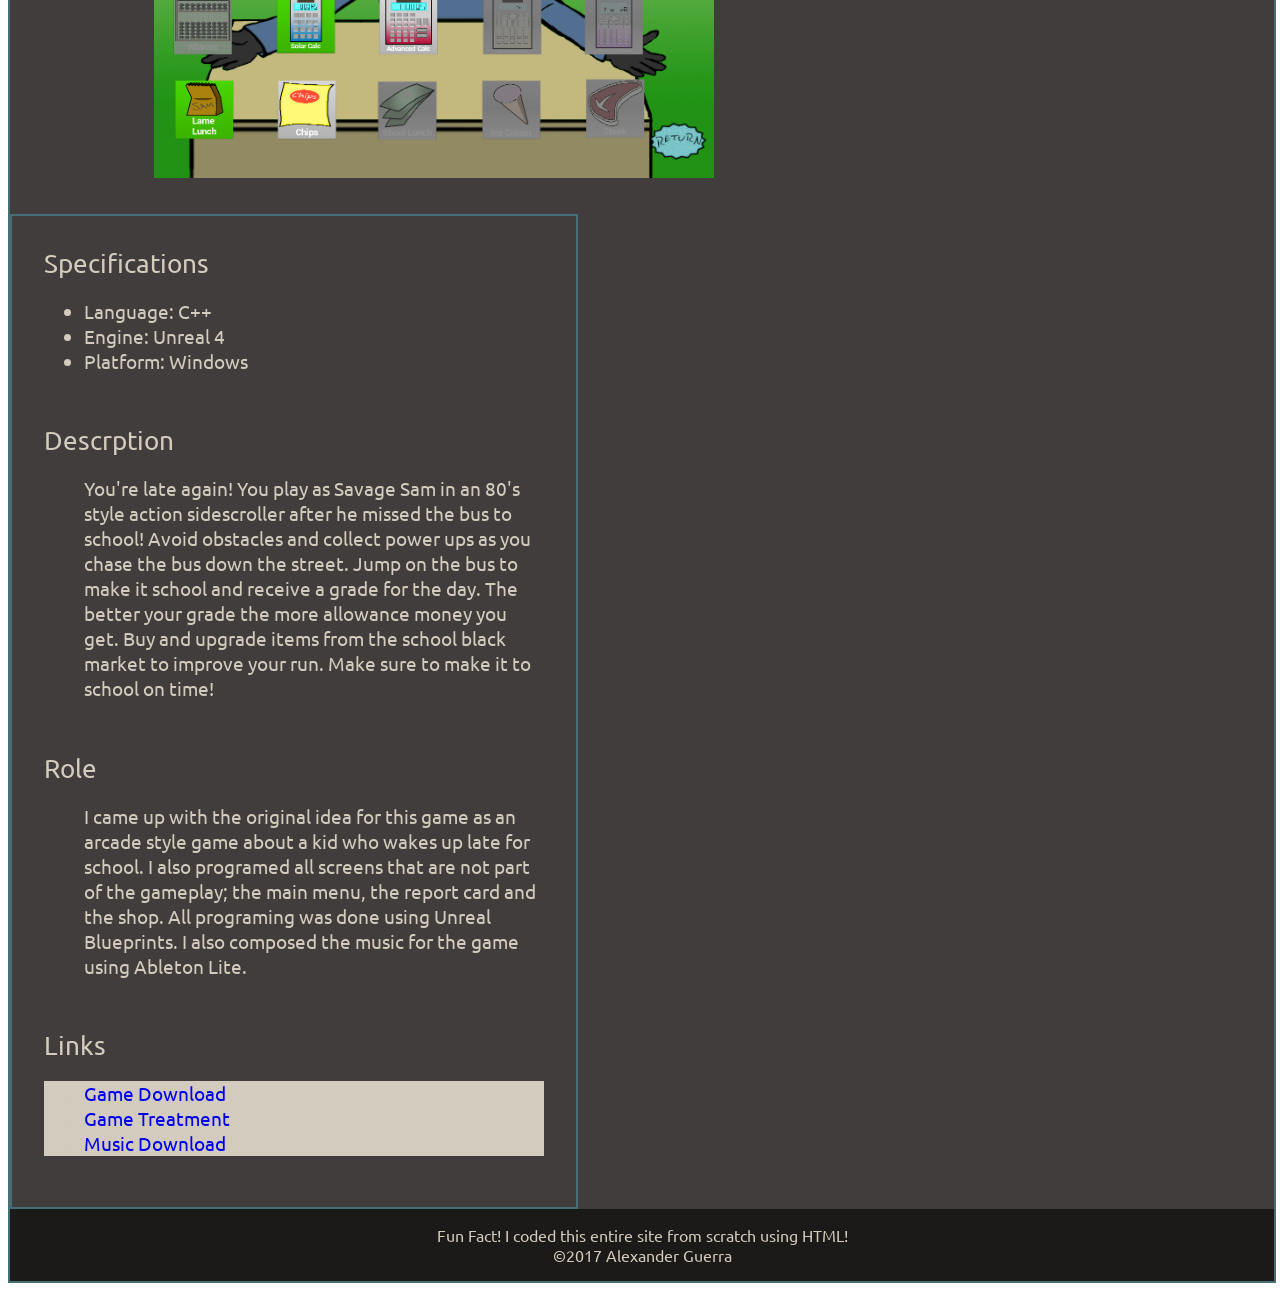
<file: SavSam.html>
<!DOCTYPE html>
<html lang="en">
  <link rel="stylesheet" type="text/css" href="style.css" title="style-sheet"/>
  <link href="https://fonts.googleapis.com/css?family=Ubuntu" rel="stylesheet">
	
  <head>
    <title>Alexander and Savage Sam</title>
    <link rel="shortcut icon" href="Images/PDX_logo.png" type="image/png">
    <meta charset="utf-8">
  </head>
  
  <div class="container">
  <body>
  	<header>
    <h1>Savage Sam</h1>
    </header>
    
    <div id="tabs"><span>
    	<a href="portfolio.html">Portfolio</a> |
    	<a href="About.html">About Me</a> |
    	<a href="Contact.html">Contact</a>
    </span>
    </div>
    
    <nav style="float: left; padding: 2em; padding-left: 9em">
    	<div>
    		<img src="Images/SS_screen1.png" alt="Savage Sam" width="560" height="315">
    	</div>
    	<div>
    		<img src="Images/SS_screen2.png" alt="Savage Sam" width="560" height="315">
    	</div>
    	<div>
    		<img src="Images/SS_screen3.png" alt="Savage Sam" width="560" height="315">
    	</div>
    	<div>
    		<img src="Images/SS_screen4.png" alt="Savage Sam" width="560" height="315">
    	</div>
    	<div>
    		<img src="Images/SS_screen5.png" alt="Savage Sam" width="560" height="315">
    	</div>
    </nav>
    
    <article class="homepage" style="padding: 2em; width: 500px">
    	<div class="largertext">
    		Specifications
    	</div>
    	<div class="largetext">
    		<ul>
    			<li>Language: C++</li>
    			<li>Engine: Unreal 4</li>
    			<li>Platform: Windows</li>
    		</ul>
    	</div>
    	<div class="largertext">
    		<br>Descrption
    	</div>
    	<div class="largetext">
    		<ul>
    			<li style="list-style-type: none; line-height: 25px;">
    				You're late again! You play as Savage Sam in an 80's style action sidescroller after he missed the bus to school! 
    				Avoid obstacles and collect power ups as you chase the bus down the street. 
    				Jump on the bus to make it school and receive a grade for the day. 
    				The better your grade the more allowance money you get. 
    				Buy and upgrade items from the school black market to improve your run. 
    				Make sure to make it to school on time!
    			</li>
    		</ul>
    	</div>
    	<div class="largertext">
    		<br>Role
    	</div>
    	<div class="largetext">
    		<ul>
    			<li style="list-style-type: none; line-height: 25px;">
    				I came up with the original idea for this game as an arcade style game about a kid who wakes up late for school. 
    				I also programed all screens that are not part of the gameplay; the main menu, the report card and the shop. 
    				All programing was done using Unreal Blueprints. 
    				I also composed the music for the game using Ableton Lite.
    			</li>
    		</ul>
    	</div>
    	<div class="largertext">
    		<br>Links
    	</div>
    	<div class="largetext">
    		<ul style="background-color: rgb(211,203,189);">
    			<li><a href="https://drive.google.com/open?id=0B2z56WI14nOhQjlTQ1o5Q3dWbVE" style="text-decoration: none;">Game Download</a></li>
    			<li><a href="https://drive.google.com/open?id=0B2z56WI14nOhUjBWSE56ZFZKS2c" style="text-decoration: none;">Game Treatment</a></li>
    			<li><a href="/Audio/Savage_Sam.wav" style="text-decoration: none;">Music Download</a></li>
    		</ul>
    	</div>
    </article>
    
    <footer>
    	<div>Fun Fact! I coded this entire site from scratch using HTML!</div>
    	<div>&#xA9;2017 Alexander Guerra</div>
    </footer>
  </body>
  </div>
</html>
</file>
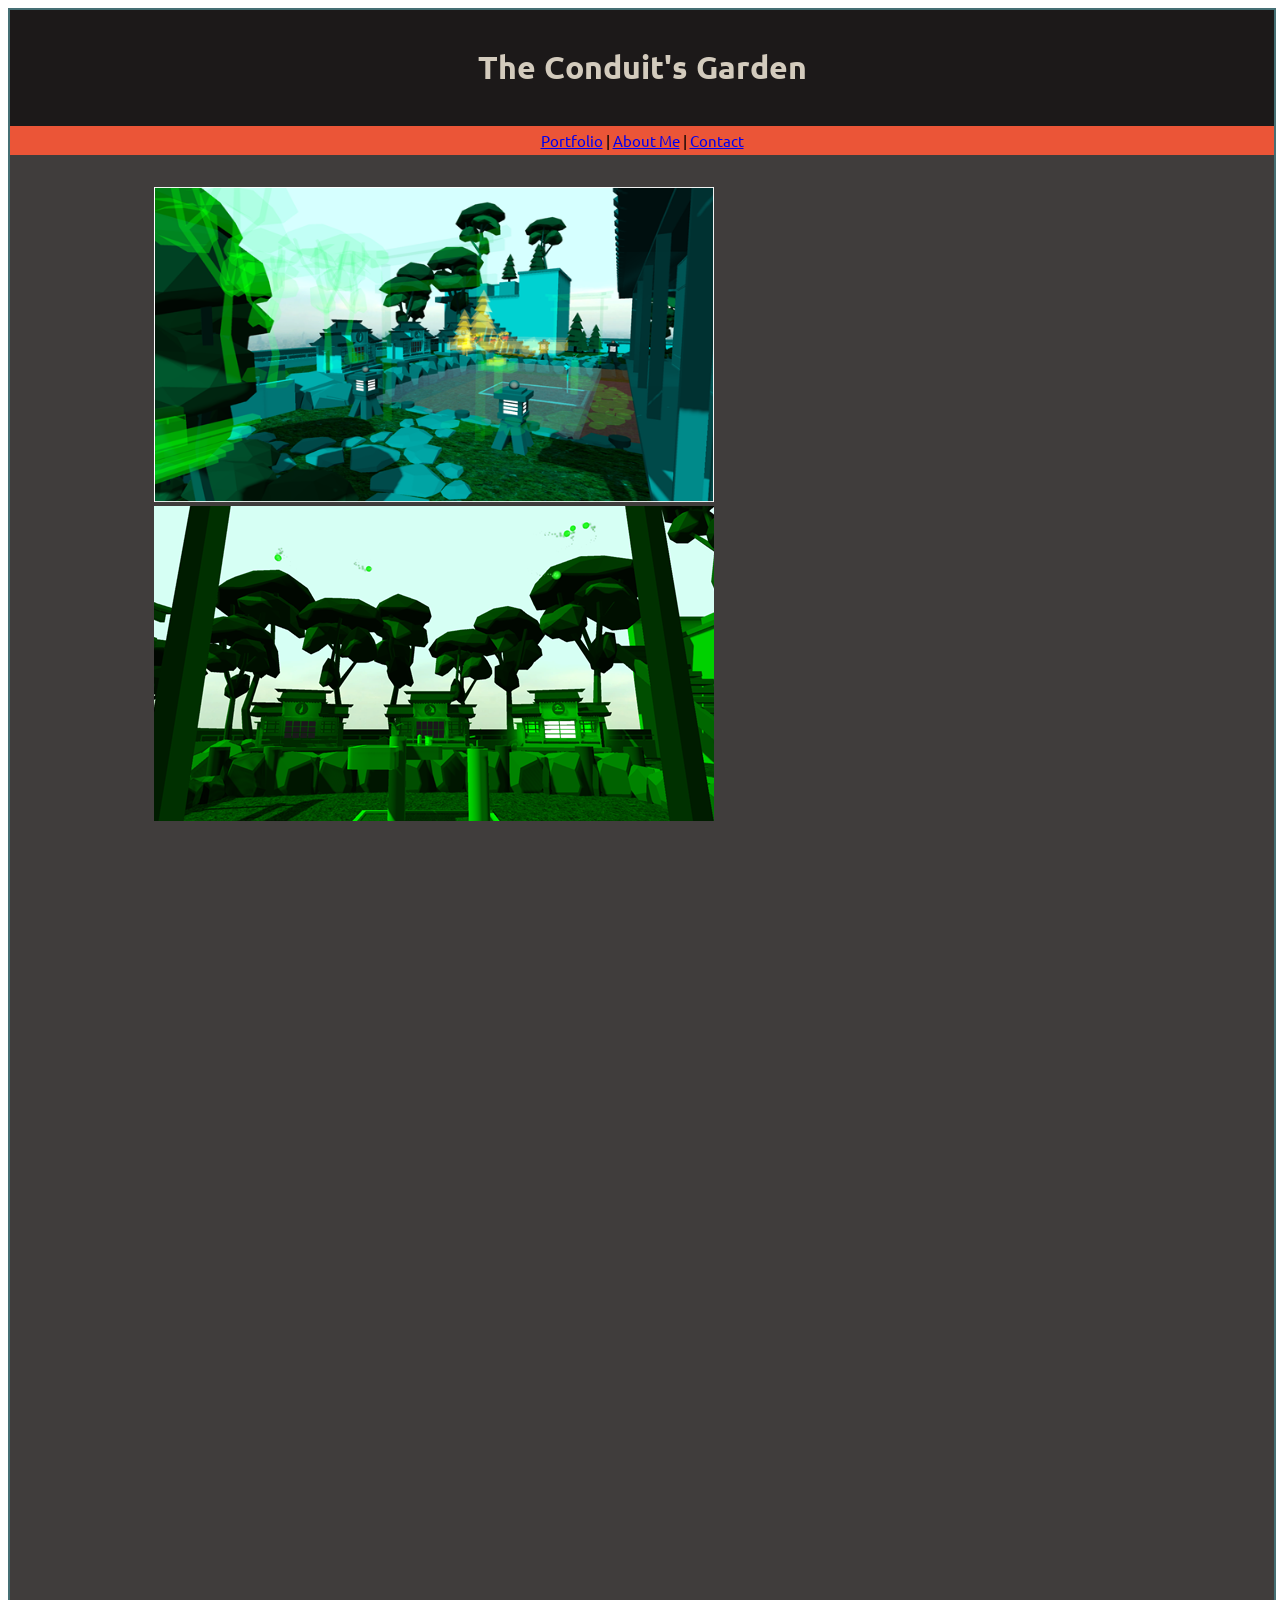
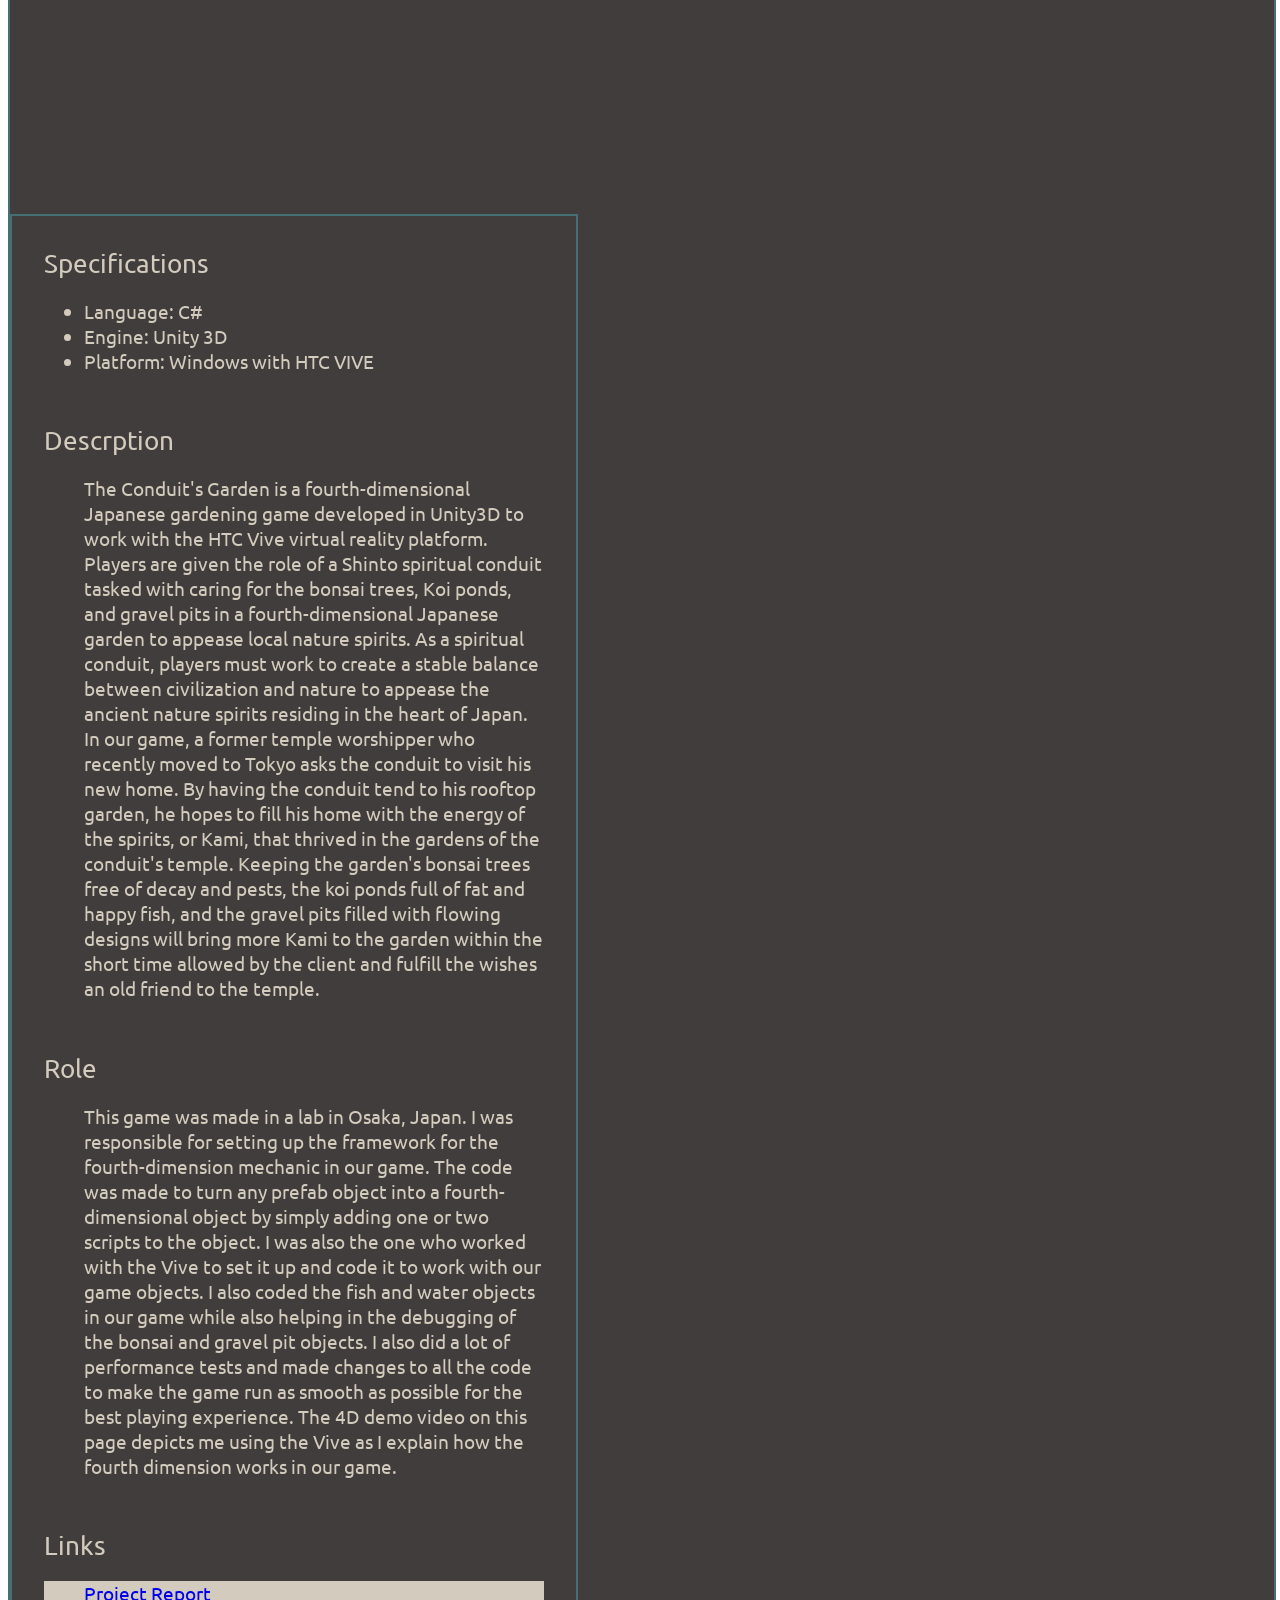
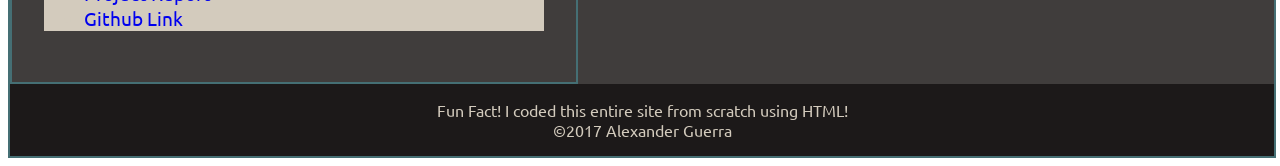
<file: TCG.html>
<!DOCTYPE html>
<html lang="en">
  <link rel="stylesheet" type="text/css" href="style.css" title="style-sheet"/>
  <link href="https://fonts.googleapis.com/css?family=Ubuntu" rel="stylesheet">
	
  <head>
    <title>Alexander and The Conduit's Garden</title>
    <link rel="shortcut icon" href="Images/PDX_logo.png" type="image/png">
    <meta charset="utf-8">
  </head>
  
  <div class="container">
  <body>
  	<header>
    <h1>The Conduit's Garden</h1>
    </header>
    
    <div id="tabs"><span>
    	<a href="portfolio.html">Portfolio</a> |
    	<a href="About.html">About Me</a> |
    	<a href="Contact.html">Contact</a>
    </span>
    </div>
    
    <nav style="float: left; padding: 2em; padding-left: 9em">
    	<div>
    		<img src="Images/TCG_screen1.png" alt="The Conduit's Garden" width="560" height="315">
    	</div>
    	<div>
    		<img src="Images/TCG_screen2.png" alt="The Conduit's Garden" width="560" height="315">
    	</div>
    	<div>
    		<iframe width="560" height="315" src="https://www.youtube.com/embed/ih98_rnnNMw" frameborder="0" allowfullscreen></iframe>
    	</div>
    	<div>
    		<iframe width="560" height="315" src="https://www.youtube.com/embed/p6fKCp20aVA" frameborder="0" allowfullscreen></iframe>
    	</div>
    	<div>
    		<iframe width="560" height="315" src="https://www.youtube.com/embed/OLOjV5Ei_2U" frameborder="0" allowfullscreen></iframe>
    	</div>
    </nav>
    
    <article class="homepage" style="padding: 2em; width: 500px">
    	<div class="largertext">
    		Specifications
    	</div>
    	<div class="largetext">
    		<ul>
    			<li>Language: C#</li>
    			<li>Engine: Unity 3D</li>
    			<li>Platform: Windows with HTC VIVE</li>
    		</ul>
    	</div>
    	<div class="largertext">
    		<br>Descrption
    	</div>
    	<div class="largetext">
    		<ul>
    			<li style="list-style-type: none; line-height: 25px;">
    				The Conduit's Garden is a fourth-dimensional Japanese gardening game developed in Unity3D to work with the HTC Vive virtual reality platform. 
    				Players are given the role of a Shinto spiritual conduit tasked with caring for the bonsai trees, Koi ponds, and gravel pits in a fourth-dimensional Japanese garden to appease local nature spirits. 
    				As a spiritual conduit, players must work to create a stable balance between civilization and nature to appease the ancient nature spirits residing in the heart of Japan. 
    				In our game, a former temple worshipper who recently moved to Tokyo asks the conduit to visit his new home. 
    				By having the conduit tend to his rooftop garden, he hopes to fill his home with the energy of the spirits, or Kami, that thrived in the gardens of the conduit's temple. 
    				Keeping the garden's bonsai trees free of decay and pests, the koi ponds full of fat and happy fish, and the gravel pits filled with flowing designs will bring more Kami to the garden within the short time allowed by the client and fulfill the wishes an old friend to the temple.
    			</li>
    		</ul>
    	</div>
    	<div class="largertext">
    		<br>Role
    	</div>
    	<div class="largetext">
    		<ul>
    			<li style="list-style-type: none; line-height: 25px;">
    				This game was made in a lab in Osaka, Japan. 
    				I was responsible for setting up the framework for the fourth-dimension mechanic in our game. 
    				The code was made to turn any prefab object into a fourth-dimensional object by simply adding one or two scripts to the object. 
    				I was also the one who worked with the Vive to set it up and code it to work with our game objects. 
    				I also coded the fish and water objects in our game while also helping in the debugging of the bonsai and gravel pit objects. 
    				I also did a lot of performance tests and made changes to all the code to make the game run as smooth as possible for the best playing experience. 
    				The 4D demo video on this page depicts me using the Vive as I explain how the fourth dimension works in our game.
    			</li>
    		</ul>
    	</div>
    	<div class="largertext">
    		<br>Links
    	</div>
    	<div class="largetext">
    		<ul style="background-color: rgb(211,203,189);">
    			<li><a href="https://drive.google.com/open?id=0B2z56WI14nOhcWsxSklFZ29felE" style="text-decoration: none;">Project Report</a></li>
    			<li><a href="https://github.com/johnn134/TheConduitGarden" style="text-decoration: none;">Github Link</a></li>
    		</ul>
    	</div>
    </article>
    
    <footer>
    	<div>Fun Fact! I coded this entire site from scratch using HTML!</div>
    	<div>&#xA9;2017 Alexander Guerra</div>
    </footer>
  </body>
  </div>
</html>
</file>
<file: style.css>
.container {
    width: 100%;
    border: 2px solid rgb(69, 111, 116);
    background-color: rgb(64,61,60);
}

#tabs{
    font-style: initial;
    font-family: 'Ubuntu', sans-serif;
    background-color: rgb(235, 85, 55);
    text-align: center;
    font-size: 2ex;
    padding: 5px;
}

.announcements{
    float: left;
    max-width: 300px;
    margin: 0;
    padding: 1em;
    border: 1px solid rgb(235, 85, 55);
    max-height: 758px;
    overflow-y: auto;
    color: black;

}

.homepage{
    border: 2px solid rgb(69, 111, 116);
    padding: 1em;
    overflow: hidden;
}

.portPiece{
    
    color: rgb(211,203,189);
    padding: 2px;
    overflow: hidden;
    width: 700px;
}

.largetext{
    font-family: 'Ubuntu', sans-serif;
    color: rgb(211,203,189);
    font-size: 120%;
}

.largertext{
    font-family: 'Ubuntu', sans-serif;
    color: rgb(211,203,189);
    font-size: 160%;
}

.portTitetext{
    font-family: 'Ubuntu', sans-serif;
    color: rgb(211,203,189);
    font-size: 150%;
    text-align: right;
}

.portDisctext{
    font-family: 'Ubuntu', sans-serif;
    color: rgb(211,203,189);
    font-size: 100%;
    text-align: right;
}

.silverback{
    color: rgb(147,0,0);
    background-color: rgb(200,200,200);
}

header, footer {
	font-family: 'Ubuntu', sans-serif;
    padding: 1em;
    color: rgb(211,203,189);
    background-color: rgb(28,25,25);
    clear: left;
    text-align: center;
}

.announce_new_date{
    font-style: bold;
    color: rgb(255, 0, 0);
}

.announce_date{
    font-style: bold;
    color: rgb(0, 0, 0);
}

.announce_text{
    font-style: none;
    color: rgb(0, 0, 0);
}
</file>
